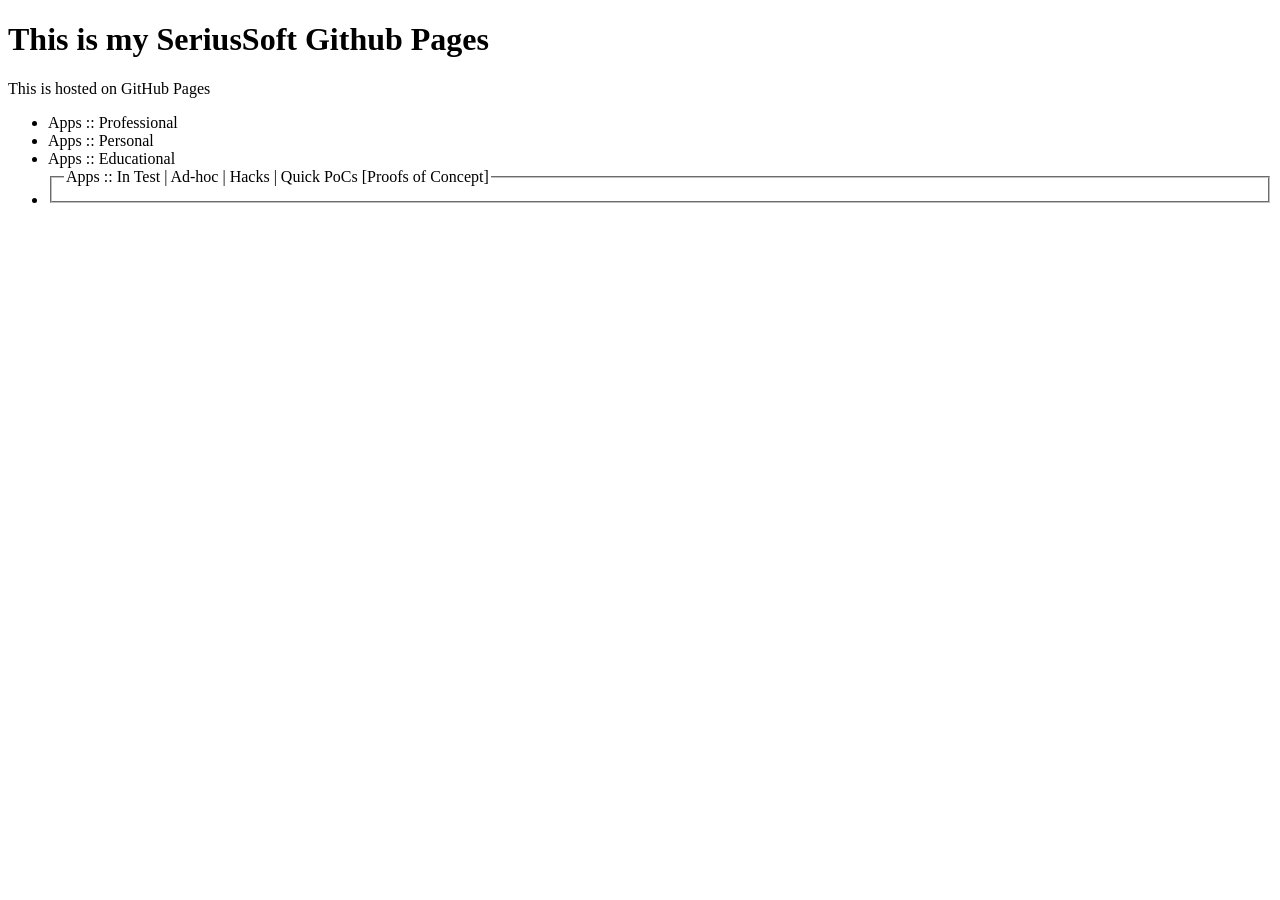
<file: index.html>
<!DOCTYPE html>
<html>
  <head>
    
    <style type="text/css"/>
    
      /******************************************
       ******************************************
       ******************************************
       ***                                    ***
       ***                                    ***
       *** COLLAPSING/EXPANDING Content Hosts ***
       ***                                    ***
       ***                                    ***
       ******************************************
       ******************************************
       ******************************************/
       
      /*************************************************************************
       * 1. ALWAYS Hide CheckBoxes */                                          *
       * 2. INITially Hide each Content Container                              *
       * 3. Enable Sibling-Selectors to Undo Hiding (include quick animations) *
       * 4. ANYTHING ELSE NECESSARY ???                                        *
       *************************************************************************/
      
      /****************************************************************************************
       * IDs of import:
       *  HEADERS :: [ Professional | Personal | Educational | Test ]
       *  SUB-HEADERS :: [ WebAsmBlazorPWA | Static-HTML | Static-CSS | Static-JS ]
       * ************************************************************************************************
       * FOR HERE ON OUT, {HEADERS[0..3]} is placeholder for HEADERS above, 0-3 refers to index
       * FOR HERE ON OUT, {[SUB-HEADERS[0..3]} is placeholder for SUB-HEADERS above, 0-3 refer to index
       * ************************************************************************************************
       *  CHECKERS:                 #Expando-Toggler-Checker-{HEADERS[0..3]}
       *  SUB-CHECKERS:             #Expando-Toggler-Checker-{HEADERS[0..3]}-{SUB-HEADERS[0..3]}
       *  COLLAPSABLE-CONTENT:      #Expando-Content-{HEADERS[0..3]}
       *  COLLAPSABLE-CONTENT-SUB:  #Expando-Content-{HEADERS[0..3]}-{SUB-HEADERS[0..3]}
       *  MAJOR-LISTINGS:           #Listing-of-Apps-{HeaderS[0..3]}
       *  SUB-MAJOR-LISTINGS:       #Listing-of-Apps-{HEADERS[0..3]}-{SUB-HEADERS[0..3]}
       
       ****************************************************************************************/
      
      /*** 0. Any Root level or near root level CSS (including variable instantiation and/or themes) ***/
      
      :root {
        --four-corners-gradient-color1: #0000B0;
        --four-corners-gradient-color2: #000050;
        --four-corners-gradient-color3: #000020;
        --four-corners-gradient-color4: #000080;

        --four-corners-gradient-text-color1: azure;

        --four-corners-gradient-background: linear-gradient(45deg, var(--four-corners-gradient-color4), var(--four-corners-gradient-color2) 50%), linear-gradient(-45deg, var(--four-corners-gradient-color3), var(--four-corners-gradient-color1) 50%);
        --four-corners-gradient-background-blend-mode: screen;

        --four-corners-gradient-border: outset #cab;
        --four-corners-gradient-border-radius: 0.3em;
        --four-corners-gradient-border-width: 2px;

        --four-corners-gradient-overlay-input-bgcolor: #cccccc33;
        --four-corners-gradient-overlay-input-blend-mode: overlay;
      }

      .default-blue-theme {
        --four-corners-gradient-color1: #0000B0;
        --four-corners-gradient-color2: #000050;
        --four-corners-gradient-color3: #000020;
        --four-corners-gradient-color4: #000080;

        --four-corners-gradient-text-color1: azure;
        
        --four-corners-gradient-background: linear-gradient(45deg, var(--four-corners-gradient-color4), var(--four-corners-gradient-color2) 50%), linear-gradient(-45deg, var(--four-corners-gradient-color3), var(--four-corners-gradient-color1) 50%);
        --four-corners-gradient-background-blend-mode: screen;

        --four-corners-gradient-border: outset #cab;
        --four-corners-gradient-border-radius: 0.3em;
        --four-corners-gradient-border-width: 2px;

        --four-corners-gradient-overlay-input-bgcolor: #cccccc33;
        --four-corners-gradient-overlay-input-blend-mode: overlay;
      }

      .purple-theme {
        --four-corners-gradient-color1: #9600B0;
        --four-corners-gradient-color2: #250050;
        --four-corners-gradient-color3: #000020;
        --four-corners-gradient-color4: #3F0080;

        --four-corners-gradient-text-color1: azure;
        
        --four-corners-gradient-background: linear-gradient(45deg, var(--four-corners-gradient-color4), var(--four-corners-gradient-color2) 50%), linear-gradient(-45deg, var(--four-corners-gradient-color3), var(--four-corners-gradient-color1) 50%);
        --four-corners-gradient-background-blend-mode: screen;

        --four-corners-gradient-border: outset #cab;
        --four-corners-gradient-border-radius: 0.3em;
        --four-corners-gradient-border-width: 2px;

        --four-corners-gradient-overlay-input-bgcolor: #cccccc33;
        --four-corners-gradient-overlay-input-blend-mode: overlay;
      }
      
      body, table, tr.full-component, td.full-component {
        background: var(--four-corners-gradient-background);
        border: var(--four-corners-gradient-border);
        border-radius: var(--four-corners-gradient-border-radius);
        border-width: var(--four-corners-gradient-border-width);
        
        color: var(--four-corners-gradient-text-color1);
      }



      ol, ul, ol li, ul li {
        border: var(--four-corners-gradient-border);
        border-radius: var(--four-corners-gradient-border-radius);
        border-width: var(--four-corners-gradient-border-width);
      }
      
      
      /*** 1. Hide CheckBoxes used explicitly for our Expando Content Hosts ***/
      
      /*****************************************
      #Cloud-limit-tracker-checkToggler
      , #Barrett-limit-tracker-checkToggler
      , #Tifa-limit-tracker-checkToggler
      , #Aerith-limit-tracker-checkToggler 
      , #Nanaki-limit-tracker-checkToggler
      , #Yuffie-limit-tracker-checkToggler
      , #CaitSith-limit-tracker-checkToggler 
      , #Vincent-limit-tracker-checkToggler
      , #Cid-limit-tracker-checkToggler
      ******************************************/ 
      
      /**********************************************************************************
       * IDs of import:                                                                 *
       *  HEADERS :: [ Professional | Personal | Educational | Test ]                   *
       *  SUB-HEADERS :: [ WebAsmBlazorPWA | Static-HTML | Static-CSS | Static-JS ]     *
       * ---------------------------------------------------------------------------    *
       * CLASSes of import:                                                             *
       *  HEADERS :: [ professional | personal | educational | test ]                   *
       *  SUB-HEADERS :: [ webasm-blazor-pwa | static-html | static-css | static-js ]   *
       **********************************************************************************/
      
      
      #Expando-Toggler-Checker-Professional
      ,   #Expando-Toggler-Checker-Professional-webasm-blazor-pwa
      ,   #Expando-Toggler-Checker-Professional-static-html
      ,   #Expando-Toggler-Checker-Professional-static-css
      ,   #Expando-Toggler-Checker-Professional-static-js
      , #Expando-Toggler-Checker-Personal
      ,   #Expando-Toggler-Checker-Personal-webasm-blazor-pwa
      ,   #Expando-Toggler-Checker-Personal-static-html
      ,   #Expando-Toggler-Checker-Personal-static-css
      ,   #Expando-Toggler-Checker-Personal-static-js
      , #Expando-Toggler-Checker-Educational
      ,   #Expando-Toggler-Checker-Educational-webasm-blazor-PWA
      ,   #Expando-Toggler-Checker-Educational-static-HTML
      ,   #Expando-Toggler-Checker-Educational-static-CSS
      ,   #Expando-Toggler-Checker-Educational-static-JS
      , #Expando-Toggler-Checker-Testing
      ,   #Expando-Toggler-Checker-Testing-WebAsmBlazorPWA
      ,   #Expando-Toggler-Checker-Testing-Static-HTML
      ,   #Expando-Toggler-Checker-Testing-Static-CSS
      ,   #Expando-Toggler-Checker-Testing-Static-JS {
        display: none;
      }
      
      /*******************************************************************
      , #Expando-Toggler-Checker-{HEADERS[0..3]} 
      , #Expando-Toggler-Checker-{HEADERS[0..3]}-{SUB-HEADERS[0..3]} { 
         display: none;
        }
       *******************************************************************/
        
       
      
      /*** 2. Initially Hide each Expando Content Container so that we only see what we need ***/
      
      /********************************************************************
         [ professional | personal | educational | testing ]
         [ webasm-blazor-pwa | static-html | static-css | static-js ]
         -------------------------------------------------------------
          expandoContent expandoContent-_____
          expandoTogglerChk expandoTogglerChk-_____-__________
       *******************************************************************/
       
       /********************************
       .collapsableContent-Cloud 
        , .collapsableContent-Barrett
        , .collapsableContent-Tifa
        , .collapsableContent-Aerith
        , .collapsableContent-Nanaki
        , .collapsableContent-Yuffie
        , .collapsableContent-CaitSith
        , .collapsableContent-Vincent
        , .collapsableContent-Cid 
        *******************************/
        
        .expandoContent
          , .expandoContent-professional
            , .expandoContent-professional-webasm-blazor-pwa
            , .expandoContent-professional-static-html
            , .expandoContent-professional-static-css
            , .expandoContent-professional-static-js
          , .expandoContent-personal
            , .expandoContent-personal-webasm-blazor-pwa
            , .expandoContent-personal-static-html
            , .expandoContent-personal-static-css
            , .expandoContent-personal-static-js
          , .expandoContent-educational
            , .expandoContent-educational-webasm-blazor-pwa
            , .expandoContent-educational-static-html
            , .expandoContent-educational-static-css
            , .expandoContent-educational-static-js
          , .expandoContent-testing
            , .expandoContent-testing-webasm-blazor-pwa
            , .expandoContent-testing-static-html
            , .expandoContent-testing-static-css
            , .expandoContent-testing-static-js {
        /* Hide by default */
        max-height: 0;
        opacity: 0;
        visibility: hidden;
        transition: max-height 1s;
      }
      
      /*** 3. Enable the sibling-selectors to discover when something is selected,           ***
       ***     and then expand if checked, collapse if no longer checked ::                  ***
       ***    Don't forget short animation for the eyes...                                   ***/
       
       /****************************************************************************************
       td.full-component.toggleCheck-Cloud.checked ~ td.collapsableContent-Cloud
        , td.full-component.toggleCheck-Barrett.checked ~ td.collapsableContent-Barrett 
        , td.full-component.toggleCheck-Tifa.checked ~ td.collapsableContent-Tifa 
        , td.full-component.toggleCheck-Aerith.checked ~ td.collapsableContent-Aerith 
        , td.full-component.toggleCheck-Nanaki.checked ~ td.collapsableContent-Nanaki
        , td.full-component.toggleCheck-Yuffie.checked ~ td.collapsableContent-Yuffie 
        , td.full-component.toggleCheck-CaitSith.checked ~ td.collapsableContent-CaitSith 
        , td.full-component.toggleCheck-Vincent.checked ~ td.collapsableContent-Vincent 
        , td.full-component.toggleCheck-Cid.checked ~ td.collapsableContent-Cid
        ***************************************************************************************/
        
        
        td.full-component.toggleCheck-Cloud.checked ~ td.collapsableContent-Cloud     /* head:  professional      */
          , td.full-component.toggleCheck-Cloud.checked ~ td.collapsableContent-Cloud /* sub:   webasm-blazor-pwa */
          , td.full-component.toggleCheck-Cloud.checked ~ td.collapsableContent-Cloud /* sub:   static-html       */
          , td.full-component.toggleCheck-Cloud.checked ~ td.collapsableContent-Cloud /* sub:   static-css        */
          , td.full-component.toggleCheck-Cloud.checked ~ td.collapsableContent-Cloud /* sub:   static-js         */
        , td.full-component.toggleCheck-Cloud.checked ~ td.collapsableContent-Cloud   /* head:  professional      */
          , td.full-component.toggleCheck-Cloud.checked ~ td.collapsableContent-Cloud /* sub:   webasm-blazor-pwa */
          , td.full-component.toggleCheck-Cloud.checked ~ td.collapsableContent-Cloud /* sub:   static-html       */
          , td.full-component.toggleCheck-Cloud.checked ~ td.collapsableContent-Cloud /* sub:   static-css        */
          , td.full-component.toggleCheck-Cloud.checked ~ td.collapsableContent-Cloud /* sub:   static-js         */
        , td.full-component.toggleCheck-Cloud.checked ~ td.collapsableContent-Cloud   /* head:  professional      */
          , td.full-component.toggleCheck-Cloud.checked ~ td.collapsableContent-Cloud /* sub:   webasm-blazor-pwa */
          , td.full-component.toggleCheck-Cloud.checked ~ td.collapsableContent-Cloud /* sub:   static-html       */
          , td.full-component.toggleCheck-Cloud.checked ~ td.collapsableContent-Cloud /* sub:   static-css        */
          , td.full-component.toggleCheck-Cloud.checked ~ td.collapsableContent-Cloud /* sub:   static-js         */
        , td.full-component.toggleCheck-Cloud.checked ~ td.collapsableContent-Cloud   /* head:  professional      */
          , td.full-component.toggleCheck-Cloud.checked ~ td.collapsableContent-Cloud /* sub:   webasm-blazor-pwa */
          , td.full-component.toggleCheck-Cloud.checked ~ td.collapsableContent-Cloud /* sub:   static-html       */
          , td.full-component.toggleCheck-Cloud.checked ~ td.collapsableContent-Cloud /* sub:   static-css        */
          , td.full-component.toggleCheck-Cloud.checked ~ td.collapsableContent-Cloud /* sub:   static-js         */ {
          
          max-height: 100vh; /* TODO:if this obtusely large/dramatic is too big, update later */
          opacity: 1;
          visibility: visible;
          animation: opacity 0.01s infinite;
        }
        
        .expandoTogglerChk:checked + .expandoContent {

          max-height: 100vh; /* TODO:if this obtusely large/dramatic is too big, update later */
          opacity: 1;
          visibility: visible;
          transition: max-height 1s; 
        }
        
        .toggleCheck:checked + .collapsableContent {

          max-height: 100vh; /* TODO:if this obtusely large/dramatic is too big, update later */
          opacity: 1;
          visibility: visible;
          transition: max-height 1s; 
        }
        
        
       
      /*** 4. Anything else necessary for function of this site and/or it's niche functionality?? ***/
      
      /* faux button depression animation on-click for the headers clicking */
      /*td.full-component:target,*/ td.full-component:active
        , legend div.full-component:active {
        border: inset #cab;
        animation: border .8s;
      }
      
      /* BEGIN: Television Static Noise Animation */

      .tv:active + .expandoTogglerCheck:checked { //#Cloud-limit-tracker-checkToggler:checked {
      
      background: 
          linear-gradient(white 50%, black 50%),
          linear-gradient(black 50%, white 50%);
        background-size: 2px 2px;
        //animation: noise 0.2s infinite;
        animation: noise 0.2s 20;
        
      }

      @keyframes noise {
        0%, 100% {
          background-position: 0 0, 0 0;
        }
        50% {
          background-position: 1px 1px, -1px -1px;
        }
      }

      /* END: Television Static Noise Animation */
      
      
      /*** 5. Any personalized logic and design UNRELATED TO Collapsing/Expanding Content efforts ***/
      
      input[type=number] {
        background-color: #cccccc33;
        background-blend-mode: overlay;
      }
      
      .menu-item {
        
      }
      
      .menu, .modal, .window, .form, .panel, .full-component {
        color: var(--four-corners-gradient-text-color1);
        
        background: var(--four-corners-gradient-background);
        background-blend-mode: var(--four-corners-gradient-background-blend-mode);
      
        border: var(--four-corners-gradient-border);
        border-radius: var(--four-corners-gradient-border-radius);
        border-width: var(--four-corners-gradient-border-width);
      }
      
      
       
      .tiny-button .input-button {
        
        border: none;
        background: none;
        color: var(--four-corners-gradient-text-color1);
        font-synthesis: style weight;
        font-size: 16px;
        font-weight: 600;
        
        margin: 4px;
        padding-block: 4px;
      }
      
      .tiny-text .tiny-number .editable-label {
      
        border: none;
        background: none;
        color: var(--four-corners-gradient-text-color1);
        font-synthesis: style weight;
        font-weight: 300;
        
        margin: 4px;
        padding-block: 4px;
      
        
      }
      
      .numeric-input .custom-input .small-input {
      
        border: none;
        background: none;
        color: var(--four-corners-gradient-text-color1);
        font-synthesis: style weight;
        font-weight: 300;
      
        margin: 4px;
        padding-block: 4px;
      
      }
      
      
      
      .div.content.px-4 {
        /* background-color: black; */
        background: linear-gradient(45deg, var(--four-corners-gradient-color4), var(--four-corners-gradient-color2) 50%), linear-gradient(-45deg, var(--four-corners-gradient-color2), var(--four-corners-gradient-color1) 50%);
        background-blend-mode: screen;
        color: azure;
      
        border: outset #cab;
        border-radius: 0.3em;
        border-width: 2px;
        /*
        border-color: #cab;
        border-style: outset;
        */
      }
      
      
    
    </style>
    
  </head>

	<body>
		<h1>This is my SeriusSoft Github Pages</h1>
		<p>This is hosted on GitHub Pages</p>
		
		<div id="apps-host-container" class="host apps-host host-container">

		  <ul>
        
        <!-- BEGINNING-OF-INIT_ -->
        
        <!-- Professional -->
        
        <li class="full-component">
          <label for="Expando-Toggler-Checker-Professional"> Apps :: Professional </label>
          <input type="checkBox" id="Expando-Toggler-Checker-Professional" class="expandoTogglerChk expandoTogglerChk-professional">
          <div id="Expando-Content-Professional" class="expandoContent expandoContent-professional">
            <ol id="Listing-of-Apps-Professional" class="listing listing-apps listing-professional listing-apps-professional full-component">
              <!-- PROFESSIONAL :: Web Assembly BLAZOR PWA [Progressive Web App] -->
                <li class="full-component">
                  <label for="Expando-Toggler-Checker-Professional-WebAsmBlazorPWA"></label>
                  <input type="checkBox" id="Expando-Toggler-Checker-Professional-WebAsmBlazorPWA" class="expandoTogglerChk expandoTogglerChk-professional-webasm-blazor-pwa">
                  <div id="" class="expandoContent expandoContent-professional-webasm-blazor-pwa">
                    <ol id="Listing-of-Apps-Professional-WebAsmBlazorPWA" class="listing listing-apps listing-professional listing-apps-professional listing-professional-webasm-blazor-pwa listing-apps-professional-webasm-blazor-pwa full-component">
                      <li></li>
                    </ol>
                  </div>
                </li>
                <!-- PROFESSIONAL :: Static HTML | HTML5 -->
                <li class="full-component">
                  <label for="Expando-Toggler-Checker-Professional-Static-HTML"></label>
                  <input type="checkBox" id="Expando-Toggler-Checker-Professional-Static-HTML" class="expandoTogglerChk expandoTogglerChk-professional-static-html">
                  <div id="" class="expandoContent expandoContent-professional-static-html">
                    <ol id="Listing-of-Apps-Professional-Static-HTML" class="listing listing-apps listing-professional listing-apps-professional listing-professional-static-html listing-apps-professional-static-html full-component">
                      <li></li>
                    </ol>
                  </div>
                </li> 
                <!-- PROFESSIONAL :: Static CSS | CSS3 (NOT SASS|SCSS|LESS|etc) -->
                <li class="full-component">
                  <label for="Expando-Toggler-Checker-Professional-Static-CSS"></label>
                  <input type="checkBox" id="Expando-Toggler-Checker-Professional-Static-CSS" class="expandoTogglerChk expandoTogglerChk-professional-static-css">
                  <div id="" class="expandoContent expandoContent-professional-static-css">
                    <ol class=" full-component">
                      <li></li>
                    </ol>
                  </div>
                </li>
                <!-- PROFESSIONAL :: Static JavaScript -->
                <li class="full-component">
                  <label for="Expando-Toggler-Checker-Professional-Static-JS"></label>
                  <input type="checkBox" id="Expando-Toggler-Checker-Professional-Static-JS" class="expandoTogglerChk expandoTogglerChk-professional-static-js">
                  <div id="" class="expandoContent expandoContent-professional-static-js">
                    <ol class=" full-component">
                      <li></li>
                    </ol>
                  </div>
                </li>
                
            </ol>
          </div>
        </li>
        
        <!-- Personal -->
        
        <li class="full-component">
          <label for="Expando-Toggler-Checker-Personal"> Apps :: Personal </label>
          <input type="checkBox" id="Expando-Toggler-Checker-Personal" class="expandoTogglerChk expandoTogglerChk-personal">
          <div id="Expando-Content-Personal" class="expandoContent expandoContent-personal">
            <ol id="Listing-of-Apps-Personal" class="listing listing-apps listing-personal listing-apps-personal full-component">
              <!-- PERSONAL :: Web Assembly BLAZOR PWA [Progressive Web App] -->
                <li class="full-component">
                  <label for="Expando-Toggler-Checker-Personal-WebAsmBlazorPWA"></label>
                  <input type="checkBox" id="Expando-Toggler-Checker-Personal-WebAsmBlazorPWA" class="expandoTogglerChk expandoTogglerChk-personal-webasm-blazor-pwa">
                  <div id="" class="expandoContent expandoContent-personal-webasm-blazor-pwa">
                    <ol id="Listing-of-Apps-Personal-WebAsmBlazorPWA" class="listing listing-apps listing-personal listing-apps-personal listing-personal-webasm-blazor-pwa listing-apps-personal-webasm-blazor-pwa full-component">
                      <li></li>
                    </ol>
                  </div>
                </li>
                <!-- PERSONAL :: Static HTML | HTML5 -->
                <li class="full-component">
                  <label for="Expando-Toggler-Checker-Personal-Static-HTML"></label>
                  <input type="checkBox" id="Expando-Toggler-Checker-Personal-Static-HTML" class="expandoTogglerChk expandoTogglerChk-personal-static-html">
                  <div id="" class="expandoContent expandoContent-personal-static-html">
                    <ol id="Listing-of-Apps-Personal-Static-HTML" class="listing listing-apps listing-personal listing-apps-personal listing-personal-static-html listing-apps-personal-static-html full-component">
                      <li></li>
                    </ol>
                  </div>
                </li> 
                <!-- PERSONAL :: Static CSS | CSS3 (NOT SASS|SCSS|LESS|etc) -->
                <li class="full-component">
                  <label for="Expando-Toggler-Checker-Personal-Static-CSS"></label>
                  <input type="checkBox" id="Expando-Toggler-Checker-Personal-Static-CSS" class="expandoTogglerChk expandoTogglerChk-personal-static-css">
                  <div id="" class="expandoContent expandoContent-personal-static-css">
                    <ol class=" full-component">
                      <li></li>
                    </ol>
                  </div>
                </li>
                <!-- PERSONAL :: Static JavaScript -->
                <li class="full-component">
                  <label for="Expando-Toggler-Checker-Personal-Static-JS"></label>
                  <input type="checkBox" id="Expando-Toggler-Checker-Personal-Static-JS" class="expandoTogglerChk expandoTogglerChk-personal-static-js">
                  <div id="" class="expandoContent expandoContent-personal-static-js">
                    <ol class=" full-component">
                      <li></li>
                    </ol>
                  </div>
                </li>
                
            </ol>
          </div>
        </li> 
        
        <!-- Educational -->
        
        <li class="full-component">
          <label for="Expando-Toggler-Checker-Educational"> Apps :: Educational </label>
          <input type="checkBox" id="Expando-Toggler-Checker-Educational" class="expandoTogglerChk expandoTogglerChk-educational">
          <div id="Expando-Content-Educational" class="expandoContent expandoContent-educational">
            <ol id="Listing-of-Apps-Educational" class="listing listing-apps listing-educational listing-apps-educational full-component">
              <!-- EDUCATIONAL :: Web Assembly BLAZOR PWA [Progressive Web App] -->
                <li class="full-component">
                  <label for="Expando-Toggler-Checker-Educational-WebAsmBlazorPWA"></label>
                  <input type="checkBox" id="Expando-Toggler-Checker-Educational-WebAsmBlazorPWA" class="expandoTogglerChk expandoTogglerChk-educational-webasm-blazor-pwa">
                  <div id="" class="expandoContent expandoContent-educational-webasm-blazor-pwa">
                    <ol id="Listing-of-Apps-Educational-WebAsmBlazorPWA" class="listing listing-apps listing-educational listing-apps-educational listing-educational-webasm-blazor-pwa listing-apps-educational-webasm-blazor-pwa full-component">
                      <li></li>
                    </ol>
                  </div>
                </li>
                <!-- EDUCATIONAL :: Static HTML | HTML5 -->
                <li class="full-component">
                  <label for="Expando-Toggler-Checker-Educational-Static-HTML"></label>
                  <input type="checkBox" id="Expando-Toggler-Checker-Educational-Static-HTML" class="expandoTogglerChk expandoTogglerChk-educational-static-html">
                  <div id="" class="expandoContent expandoContent-educational-static-html">
                    <ol id="Listing-of-Apps-Educational-Static-HTML" class="listing listing-apps listing-educational listing-apps-educational listing-educational-static-html listing-apps-educational-static-html full-component">
                      <li></li>
                    </ol>
                  </div>
                </li class="full-component"> 
                <!-- EDUCATIONAL :: Static CSS | CSS3 (NOT SASS|SCSS|LESS|etc) -->
                <li>
                  <label for="Expando-Toggler-Checker-Educational-Static-CSS"></label>
                  <input type="checkBox" id="Expando-Toggler-Checker-Educational-Static-CSS" class="expandoTogglerChk expandoTogglerChk-educational-static-css full-component">
                  <div id="" class="expandoContent expandoContent-educational-static-css">
                    
                  </div>
                </li>
                <!-- EDUCATIONAL :: Static JavaScript -->
                <li class="full-component">
                  <label for="Expando-Toggler-Checker-Educational-Static-JS"></label>
                  <input type="checkBox" id="Expando-Toggler-Checker-Educational-Static-JS" class="expandoTogglerChk expandoTogglerChk-educational-static-js full-component">
                  <div id="" class="expandoContent expandoContent-educational-static-js">
                    <ol>
                      <li></li>
                    </ol>
                  </div>
                </li>
                
            </ol>
          </div>
        </li>  
        
        <!-- TESTING -->
        
        <li class="full-component">
          <fieldset>
            <legend><label for="Expando-Toggler-Checker-Testing" id="Expando-Handler" class="expando-handler"> Apps :: In Test | Ad-hoc | Hacks | Quick PoCs [Proofs of Concept] </label></legend>
            <!-- <label for="Expando-Toggler-Checker-Testing"> Apps :: In Test | Ad-hoc | Hacks | Quick PoCs [Proofs of Concept] </label> -->
            <input type="checkBox" id="Expando-Toggler-Checker-Testing" class="expando-toggler expandoTogglerChk expando-toggler-testing expandoTogglerChk-testing">
            <div id="Expando-Content-Testing" class="expandoContent expandoContent-testing">
              <ol id="Listing-of-Apps-Testing" class="listing listing-apps listing-testing listing-apps-testing full-component"> 
                <!-- TESTING :: Web Assembly BLAZOR PWA [Progressive Web App] -->
                <li class="full-component">
                  <label for="Expando-Toggler-Checker-Testing-WebAsmBlazorPWA"></label>
                  <input type="checkBox" id="Expando-Toggler-Checker-Testing-WebAsmBlazorPWA" class="expandoTogglerChk expandoTogglerChk-testing-webasm-blazor-pwa">
                  <div id="" class="expandoContent expandoContent-testing-webasm-blazor-pwa">
                    <ol id="Listing-of-Apps-Testing-WebAsmBlazorPWA" class="listing listing-apps listing-testing listing-apps-testing listing-testing-webasm-blazor-pwa listing-apps-testing-webasm-blazor-pwa full-component">
                      <li></li>
                    </ol>
                  </div>
                </li>
                <!-- TESTING :: Static HTML | HTML5 -->
                <li class="full-component">
                  <label for="Expando-Toggler-Checker-Testing-Static-HTML"></label>
                  <input type="checkBox" id="Expando-Toggler-Checker-Testing-Static-HTML" class="expandoTogglerChk expandoTogglerChk-testing-static-html">
                  <div id="" class="expandoContent expandoContent-testing-static-html">
                    <ol id="Listing-of-Apps-Testing-Static-HTML" class="listing listing-apps listing-testing listing-apps-testing listing-testing-static-html listing-apps-testing-static-html full-component">
                      <li></li>
                    </ol>
                  </div>
                </li> 
                <!-- TESTING :: Static CSS | CSS3 (NOT SASS|SCSS|LESS|etc) -->
                <li class="full-component">
                  <label for="Expando-Toggler-Checker-Testing-Static-CSS"></label>
                  <input type="checkBox" id="Expando-Toggler-Checker-Testing-Static-CSS" class="expandoTogglerChk expandoTogglerChk-testing-static-css full-component">
                  <div id="" class="expandoContent expandoContent-testing-static-css">
                    
                  </div>
                </li>
                <!-- TESTING :: Static JavaScript -->
                <li class="full-component">
                  <label for="Expando-Toggler-Checker-Testing-Static-JS"></label>
                  <input type="checkBox" id="Expando-Toggler-Checker-Testing-Static-JS" class="expandoTogglerChk expandoTogglerChk-testing-static-js full-component">
                  <div id="" class="expandoContent expandoContent-testing-static-js">
                    <ol>
                      <li></li>
                    </ol>
                  </div>
                </li>
              </ol>
            </div>
          </fieldset>
        </li>
        
        <!-- END-OF-INITIAL-LISTING -->
        
      </ul>

        <!-- Original idea...
			  <li>
          <label for=""></label>
          <input type="checkBox" id="" class="expandoTogglerChk expandoTogglerChk-personal-learning">
          <div id="" class="expandoContent expandoContent-personal-learning">
            
          </div>
        </li>
        <li>
          <label for=""></label>
          <input type="checkBox" id="" class="expandoTogglerChk expandoTogglerChk-personal-teaching">
          <div id="" class="expandoContent expandoContent-personal-teaching">
            
          </div>
        </li>
        <li>
          <label for=""></label>
          <input type="checkBox" id="" class="expandoTogglerChk expandoTogglerChk-personal-fun">
          <div id="" class="expandoContent expandoContent-personal-fun">
            
          </div>
        </li>
        <li>
          <label for=""></label>
          <input type="checkBox" id="" class="expandoTogglerChk expandoTogglerChk-personal-testing">
          <div id="" class="expandoContent expandoContent-personal-testing">
            
          </div>
        </li> 
        <li>
          <label for="">Professional</label>
          <input type="checkBox" id="" class="expandoTogglerChk expandoTogglerChk-professional">
          <div id="" class="expandoContent expandoContent-professional">
            
          </div>
        </li>
		  </ul>
		  -->
		  
		</div>
		
	</body>
	
	<foot>
	
    
	
	</foot>
	
</html>
</file>
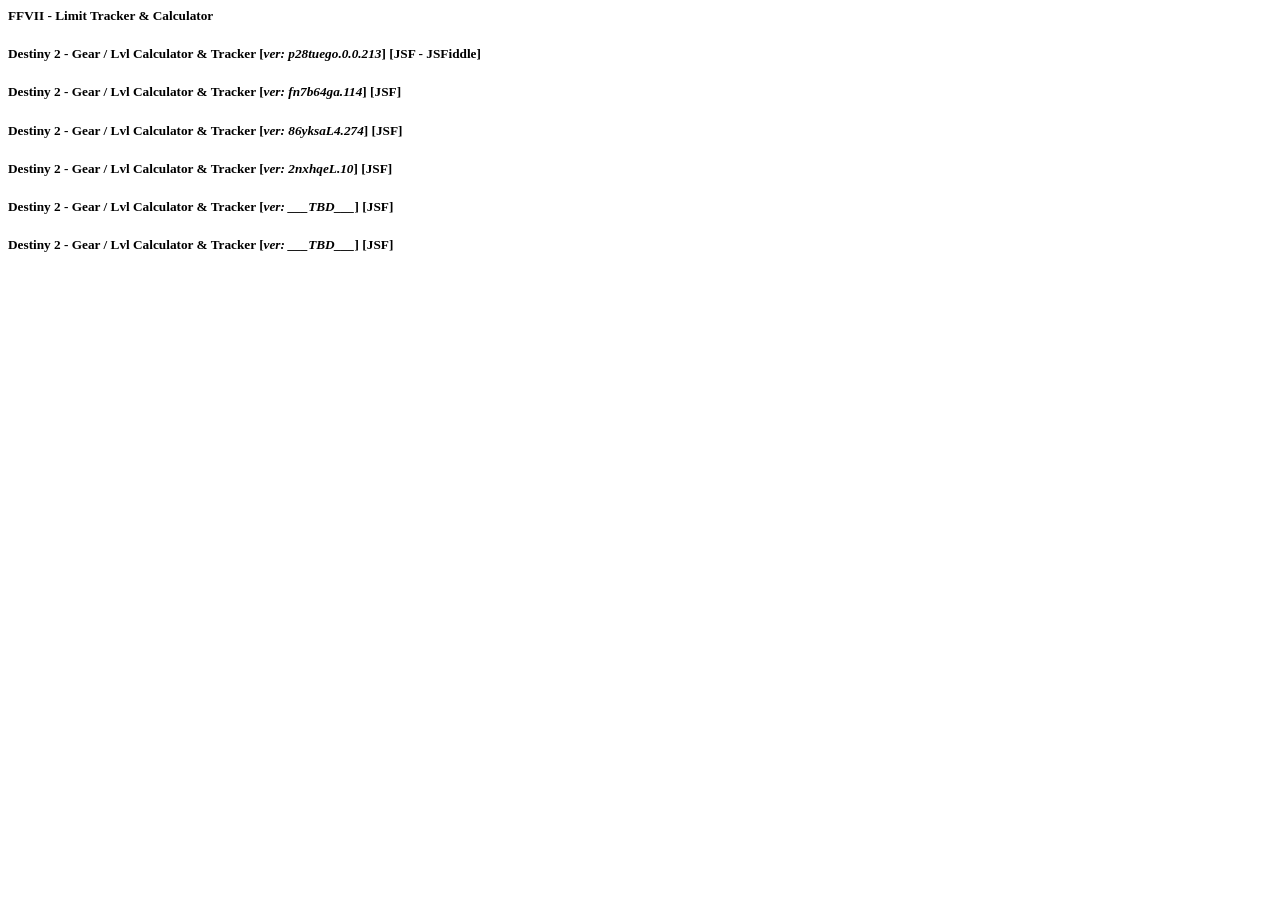
<file: JSFiddles/CompanionApps/index.html>
<html>

<head>

  
  
  <style type="css">

    /*********************
    
        details {
      border: 1px solid #ccc;
      border-radius: 6px;
      margin-bottom: 10px;
      width: 300px; / * Adjust to your needs * /
    }
    
    summary {
      background-color: #f1f1f1;
      padding: 12px;
      font-weight: bold;
      cursor: pointer;
      outline: none;
      list-style: none; / * Hides the default arrow in Chrome/Safari * /
    }
    
    / * Adds a custom arrow icon * /
    summary::-webkit-details-marker {
      display: none; / * Hides the arrow in older WebKit browsers * /
    }
    
    .panel-content {
      padding: 15px;
      border-top: 1px solid #ccc;
    }

    * / / * END::Original-Expando-Attempt * /
    
    *****/

    /* Container layout for consistency */
    details {
      border: 1px solid #ccc;
      border-radius: 6px;
      margin-bottom: 10px;
      width: 300px;
    }
    
    /* Base Summary styling */
    summary {
      background-color: #f1f1f1;
      padding: 12px;
      font-weight: bold;
      cursor: pointer;
      outline: none;
      
      /* 1. Force remove the native un-stylable marker */
      list-style: none; 
    }
    summary::-webkit-details-marker {
      display: none; /* Legacy browser fallback */
    }
    
    /* 2. Re-inject the collapsed arrow text-code manually */
    summary::before {
      content: "\25B6"; /* Unicode text code for ▶ */
      display: inline-block;
      margin-right: 8px;
      transition: transform 0.2s ease; /* Optional: smooth rotation */
    }
    
    /* 3. Re-inject the expanded arrow text-code when the panel is active/open */
    details[open] summary::before {
      content: "\25BC"; /* Unicode text code for ▼ */
    }
    
    /* Content area fallback styling */
    .panel-content {
      padding: 15px;
      border-top: 1px solid #ccc;
    }
    
  </style>
  
  <script type="text/JavaScript">
    
  </script>
  
</head>


<body>

  <div id="NavigationPanel" class="navigation panel left-panel"></div>


  <div id="ContentPanel" class="content panel content-panel center-panel">

    <div id="ElderScrolls" class="collapsable-container parent-container" ></div>

    <div id="FinalFantasy" class="collapsable-container parent-container" >
    
    
      <div id="FinalFantasy-FFVII" class="collapsable-container parent-container" >
        
        <summary>
          <h5>FFVII - Limit Tracker &amp; Calculator</h5>
          <detail>
            <!-- <h5 hidden="hidden" > FFVII - Limit Tracker &amp; Calculator </h5> -->  
            <div id="FinalFantasy-FFVII-LimitTrackerCalculator" class="collapsable-content" >
              
             <!-- <h5>FFVII - Limit Tracker &ammp; Calculator</h5> -->
             <!-- Put the JSFiddle Embed link here (script tag) ALSO: TODO: Bing the defer attribute for HTML5 and script tags ... -->
             <script async src="//jsfiddle.net/DudeSerius/nc3xrt82/472/embed/result/"></script>         
            </div>
          </detail>
        </summary>
        
        <div id="FinalFantasy-JSFiddle-Table" class="collapsable-content">
          <!-- Put table here from MDN's Footer and Header element pages (got there by Bing "article element and new HTML5 elements" or something similar ... -->
        </div>

      </div> <!-- END::FinalFantasy-FFVII -->
      
      <div id="FinalFantasy-FFVIII" class="collapsable-container parent-container" hidden="hidden" >
      </div>

      <div id="FinalFantasy-FFT" class="" hidden="hidden" >
      </div> 

    </div> <!-- FinalFantasy -->

    <div id="Destiny" class="collapsable-container parent-container" >
      
      
      <div id="Destiny-D1" class="collapsable-container parent-container" >

      </div> <!-- END::Destiny-D1 -->

      <div id="Destiny-D2" class="collapsable-container parent-container" >

        <div id="Destiny-D2-JSF-p28tuego" class="collapsable-container parent-container" >
        
          <summary>
            <h5>Destiny 2 - Gear / Lvl Calculator &amp; Tracker <b>[</b><i>ver: p28tuego.0.0.213</i><b>]</b> <b>[</b>JSF - JSFiddle<b>]</b></h5>
            <detail>

              <div id="JSF-Destiny-D2-GearLvlCalculator" class="collapsable-content" >

                <script async src="//jsfiddle.net/DudeSerius/p28tuego/213/embed/result/"></script>
              
              </div>  <!-- END::Destiny-D2/JSF-Destiny-D2GearLvlCalculator-v0.0.0.1 -->
            
            </detail>
          </summary>

        </div>

        <div id="Destiny-D2-JSF-000" class="collapsable-container parent-container" >
          <summary>
            <h5>Destiny 2 - Gear / Lvl Calculator &amp; Tracker <b>[</b><i>ver: fn7b64ga.114</i><b>]</b> <b>[</b>JSF<b>]</b></h5>
            <detail>
              <div id="JSF-Destiny-D2-GearLvlCalculator-000" class="collapsable-content" >
                <script async src="//jsfiddle.net/DudeSerius/fn7b64ga/114/embed/result/"></script>
                <!-- <script async src="//jsfiddle.net/DudeSerius/__________/___/embed/result/"></script> -->
                
              </div>
            </detail>
          </summary>
        </div>  <!-- END::Destiny-D2-JSF-___TBD___ -->

        

        <div id="Destiny-D2-JSF-001" class="collapsable-container parent-container" >
          <summary>
            <h5>Destiny 2 - Gear / Lvl Calculator &amp; Tracker <b>[</b><i>ver: 86yksaL4.274</i><b>]</b> <b>[</b>JSF<b>]</b></h5>
            <detail>
              <div id="JSF-Destiny-D2-GearLvlCalculator-001" class="collapsable-content" >
                <script async src="//jsfiddle.net/DudeSerius/86yksaL4/274/embed/result/"></script>
                <!-- <script async src="//jsfiddle.net/DudeSerius/__________/___/embed/result/"></script> -->
              </div>
            </detail>
          </summary>
        </div>  <!-- END::Destiny-D2-JSF-___TBD___ -->

        

        <div id="Destiny-D2-JSF-002" class="collapsable-container parent-container" >
          <summary>
            <h5>Destiny 2 - Gear / Lvl Calculator &amp; Tracker <b>[</b><i>ver: 2nxhqeL.10</i><b>]</b> <b>[</b>JSF<b>]</b></h5>
            <detail>
              <div id="JSF-Destiny-D2-GearLvlCalculator-002" class="collapsable-content" >
                <script async src="//jsfiddle.net/DudeSerius/2nxhq8eL/10/embed/result/dark/"></script>
                <!-- <script async src="//jsfiddle.net/DudeSerius/__________/___/embed/result/"></script> -->
              </div>
            </detail>
          </summary>
        </div>  <!-- END::Destiny-D2-JSF-___TBD___ -->

        

        <div id="Destiny-D2-JSF-003" class="collapsable-container parent-container" >
          <summary>
            <h5>Destiny 2 - Gear / Lvl Calculator &amp; Tracker <b>[</b><i>ver: ___TBD___</i><b>]</b> <b>[</b>JSF<b>]</b></h5>
            <detail>
              <div id="JSF-Destiny-D2-GearLvlCalculator-003" class="collapsable-content" >
                <!-- <script async src="//jsfiddle.net/DudeSerius/__________/___/embed/result/"></script> -->
              </div>
            </detail>
          </summary>
        </div>  <!-- END::Destiny-D2-JSF-___TBD___ -->

        

        <div id="Destiny-D2-JSF-004" class="collapsable-container parent-container" >
          <summary>
            <h5>Destiny 2 - Gear / Lvl Calculator &amp; Tracker <b>[</b><i>ver: ___TBD___</i><b>]</b> <b>[</b>JSF<b>]</b></h5>
            <detail>
              <div id="JSF-Destiny-D2-GearLvlCalculator-004" class="collapsable-content" >
                <!-- <script async src="//jsfiddle.net/DudeSerius/__________/___/embed/result/"></script> -->
              </div>
            </detail>
          </summary>
        </div>  <!-- END::Destiny-D2-JSF-___TBD___ -->

      </div>  <!-- eND::Destiny-D2 -->
      
    </div> <!-- END::Destiny --> 

  </div>

</body>


<foot>

</foot>

</html>
</file>
